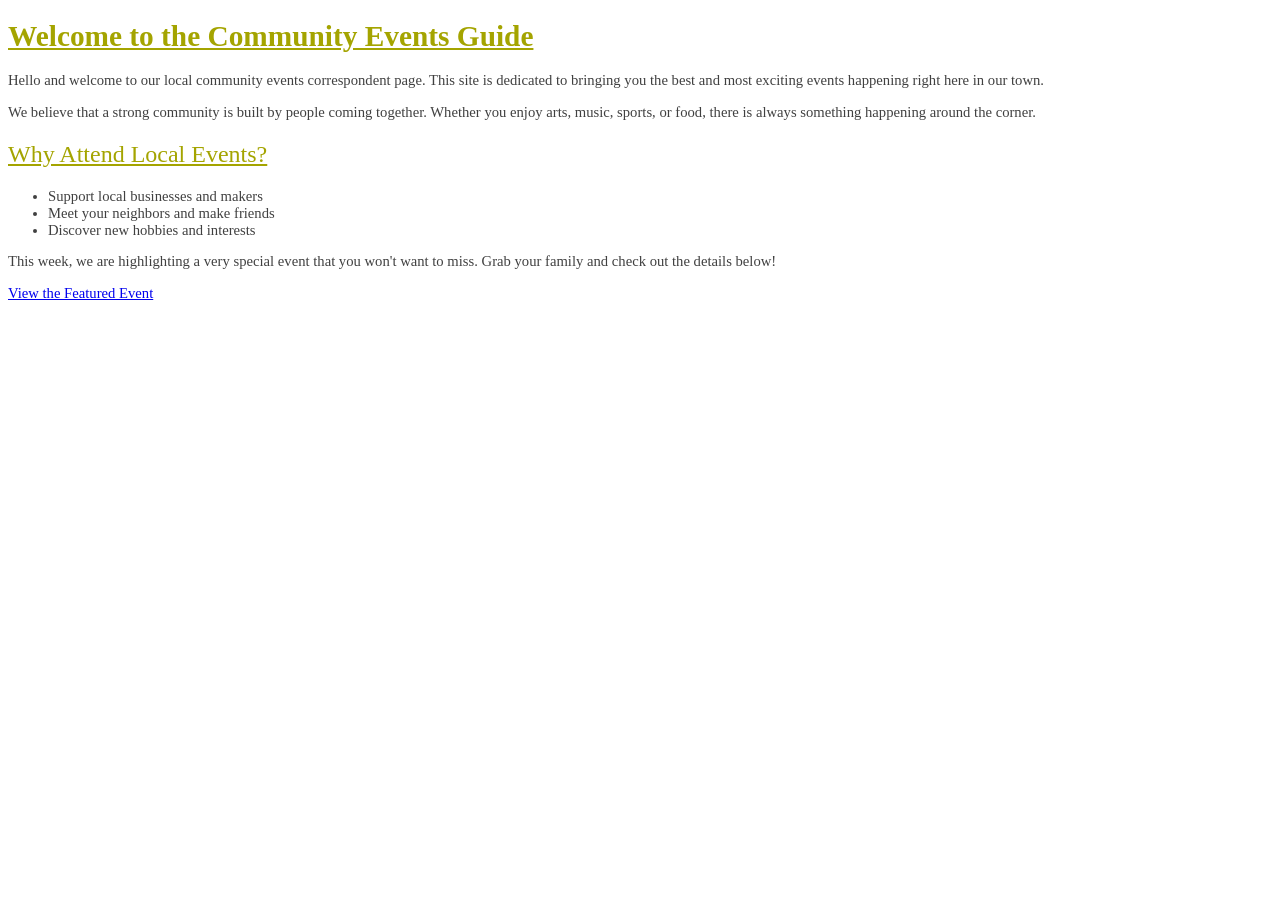
<file: index.html>
<!DOCTYPE html>
<!--
  Name: Seth Dixon
  Date:09-04-2026
  CSC 372-01
    This is the index html page for the community events website. It introduces
the community guide and provides a link to the featured event.
-->
<html lang="en">
<head>
    <meta charset="UTF-8">
    <title>Community Guide Home</title>
    <link rel="stylesheet" href="style.css">
    <link rel="icon" href="images/favicon.ico">
</head>
<body>
    <header>
        <h1>Welcome to the Community Events Guide</h1>
    </header>
    <main>
        <p>
            Hello and welcome to our local community events correspondent page. 
            This site is dedicated to bringing you the best and most exciting 
            events happening right here in our town.
        </p>
        <p>
            We believe that a strong community is built by people coming together. 
            Whether you enjoy arts, music, sports, or food, there is always 
            something happening around the corner.
        </p>
        <div>
            <h2>Why Attend Local Events?</h2>
            <ul>
                <li>Support local businesses and makers</li>
                <li>Meet your neighbors and make friends</li>
                <li>Discover new hobbies and interests</li>
            </ul>
        </div>
        <p>
            This week, we are highlighting a very special event that you won't want to miss. 
            Grab your family and check out the details below!
        </p>
        <p>
            <a href="event.html">View the Featured Event</a>
        </p>
    </main>
</body>
</html>
</file>
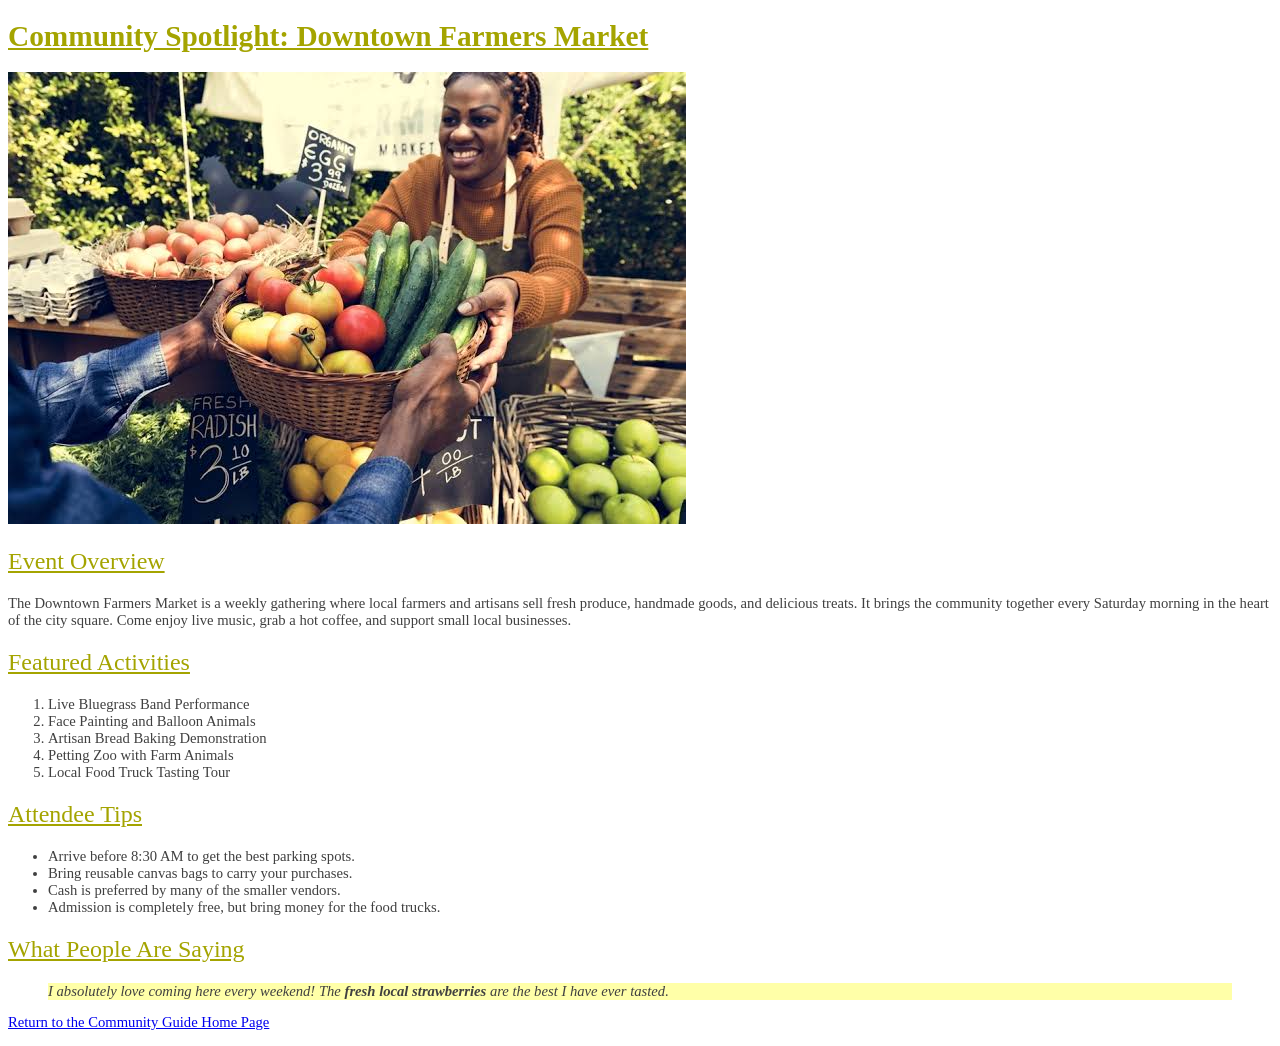
<file: event.html>
<!DOCTYPE html>
<!--
  Name:Seth Dixon
  Date:09-04-2026
  CSC 372
  This is the event html page for the community events website.It presents
complete information about the Downtown Farmers Market event.
-->
<html lang="en">
<head>
    <meta charset="UTF-8">
    <title>Community Spotlight: Downtown Farmers Market</title>
    <link rel="stylesheet" href="style.css">
    <link rel="icon" href="images/favicon.ico">
</head>
<body>
    <h1>Community Spotlight: Downtown Farmers Market</h1>
    
    <img src="images/FreshProduce.jpeg" alt="People shopping for fresh vegetables at the farmers market">
    
    <h2>Event Overview</h2>
    <p>
        The Downtown Farmers Market is a weekly gathering where local farmers and artisans sell fresh produce, handmade goods, and delicious treats. 
        It brings the community together every Saturday morning in the heart of the city square. 
        Come enjoy live music, grab a hot coffee, and support small local businesses.
    </p>

    <h2>Featured Activities</h2>
    <ol>
        <li title="Starts at 9:00 AM at the Main Stage">Live Bluegrass Band Performance</li>
        <li title="Located in the Kids Zone">Face Painting and Balloon Animals</li>
        <li title="10:00 AM - Learn to make sourdough">Artisan Bread Baking Demonstration</li>
        <li title="Open to all ages in the South Lot">Petting Zoo with Farm Animals</li>
        <li title="Ongoing at the food truck circle">Local Food Truck Tasting Tour</li>
    </ol>

    <h2>Attendee Tips</h2>
    <ul>
        <li>Arrive before 8:30 AM to get the best parking spots.</li>
        <li>Bring reusable canvas bags to carry your purchases.</li>
        <li>Cash is preferred by many of the smaller vendors.</li>
        <li>Admission is completely free, but bring money for the food trucks.</li>
    </ul>

    <h2>What People Are Saying</h2>
    <blockquote>
        I absolutely love coming here every weekend! The <strong>fresh local strawberries</strong> are the best I have ever tasted.
    </blockquote>

    <p>
        <a href="index.html">Return to the Community Guide Home Page</a>
    </p>
</body>
</html>
</file>
<file: style.css>
body {
    background-color: white;
    color: #404040;
    font-size: 11pt;
    font-family: Georgia, Garamond, serif;
}

h1 {
    font-weight: bold;
    font-size: 22pt;
    text-decoration: underline;
    color: #A4A400;
}

h2, h3, h4, h5, h6 {
    font-weight: normal;
    font-size: 18pt;
    text-decoration: underline;
    color: #A4A400;
}

blockquote {
    font-style: italic;
    background-color: #FFFFA8;
    margin-left: 40px;
}
</file>
